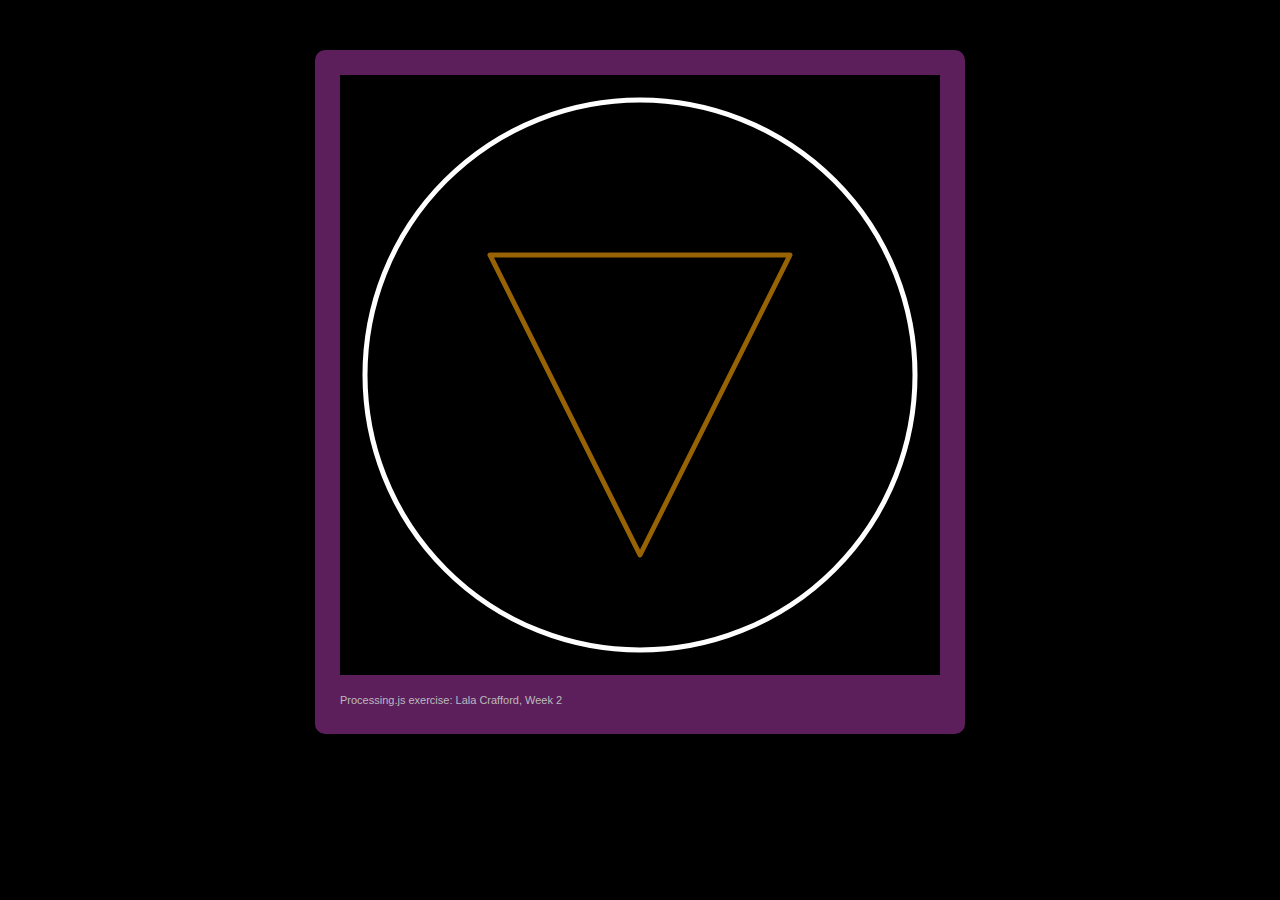
<file: Lala_pde_js_click/web-export/index.html>
<!DOCTYPE html>
	<head>
		<meta http-equiv="content-type" content="text/html; charset=utf-8" />
		<title>Processing.js Exercise: Lala Crafford, Week 2</title>
		<link rel="icon"  type="image/x-icon" href="[data-uri]" />
		<link rel="stylesheet" type="text/css" href="CSS-1.css">
		<script src="./jquery/jquery-1.11.1.js"></script>
		<meta name="Generator" content="Processing" />
		<!-- - - - - - - - - - - - - - - - - - - - - 
		+
		+    Wondering how this works? 
		+
		+    Go to: http://processing.org/
		+    and: http://processingjs.org/
		+
		+ - - - - - - - - - - - - - - - - - - - - -->
		<style type="text/css">
	body {
	  background-color: black; color: #bbb; line-height: normal;
	  font-family: Lucida Grande, Lucida Sans, Arial, Helvetica Neue, Verdana, Geneva, sans-serif;
	  font-size: 11px; font-weight: normal; text-decoration: none;
		  line-height: 1.5em;
	}
	a img { 
		border: 0px solid transparent;
	}
	a, a:link, a:visited, a:active, a:hover { 
		color: #white; text-decoration: underline;
	}
	h1 {
	    font-family: Arial, Helvetica Neue, Verdana, Geneva, sans-serif;
		width: 100%; letter-spacing: 0.1em;
		margin-bottom: 1em; font-size: 1.65em;
	}
	canvas { 
		display: block; 
		outline: 0px; 
		margin-bottom: 1.5em;
	}
	#content { 
		margin: 50px auto 0px auto; padding: 25px 25px 15px 25px;
		width: 600px; min-width: 300px; overflow: auto;
		border-radius: 10px;
		background-color:	#5C1F5C;
	}
		</style>
		<!--[if lt IE 9]>
			<script type="text/javascript">alert("Your browser does not support the canvas tag.");</script>
		<![endif]-->
		<script src="processing.js" type="text/javascript"></script>
		<script type="text/javascript">
// convenience function to get the id attribute of generated sketch html element
   var bound = false;
	     
	      function bindJavaScript(){
		     var mySketch = Processing.getInstanceById('sketchID');
		     if (mySketch != null) { 
			    mySketch.bindJavaScript(this);
			    bound = true;    
		     }
		     if (!bound) {
			    setTimeout(bindJavaScript, 250);
		     }
	      }
	      // run the function
	      bindJavaScript();
   
     function getClicked(amClicked){
		alert("amClicked");
	      /*if (amClicked) {
		     $( document ).ready(function(){
	      if ($('body').hasClass('bg1')) {
		     $('body').removeClass('bg1').addClass('bg2');
	       } else {
		     $('body').removeClass('bg2').addClass('bg1');
	       }       
	     
		      });
	      }*/
	      }
	      
</script>

	</head>
	<body>
		<div id="content">
			<div>
				<canvas id="PjsExercise" data-processing-sources="4Julexercise.pde" 
						width="600" height="600">
					<p>Your browser does not support the canvas tag.</p>
					<!-- Note: you can put any alternative content here. -->
				</canvas>
				<noscript>
					<p>JavaScript is required to view the contents of this page.</p>
				</noscript>
	    	</div>
    		<p id="description"></p>
			<p>Processing.js exercise: Lala Crafford, Week 2 </p>
		
		</div>
		
		
		
     </body>
	
	</body>
	
</html>
</file>
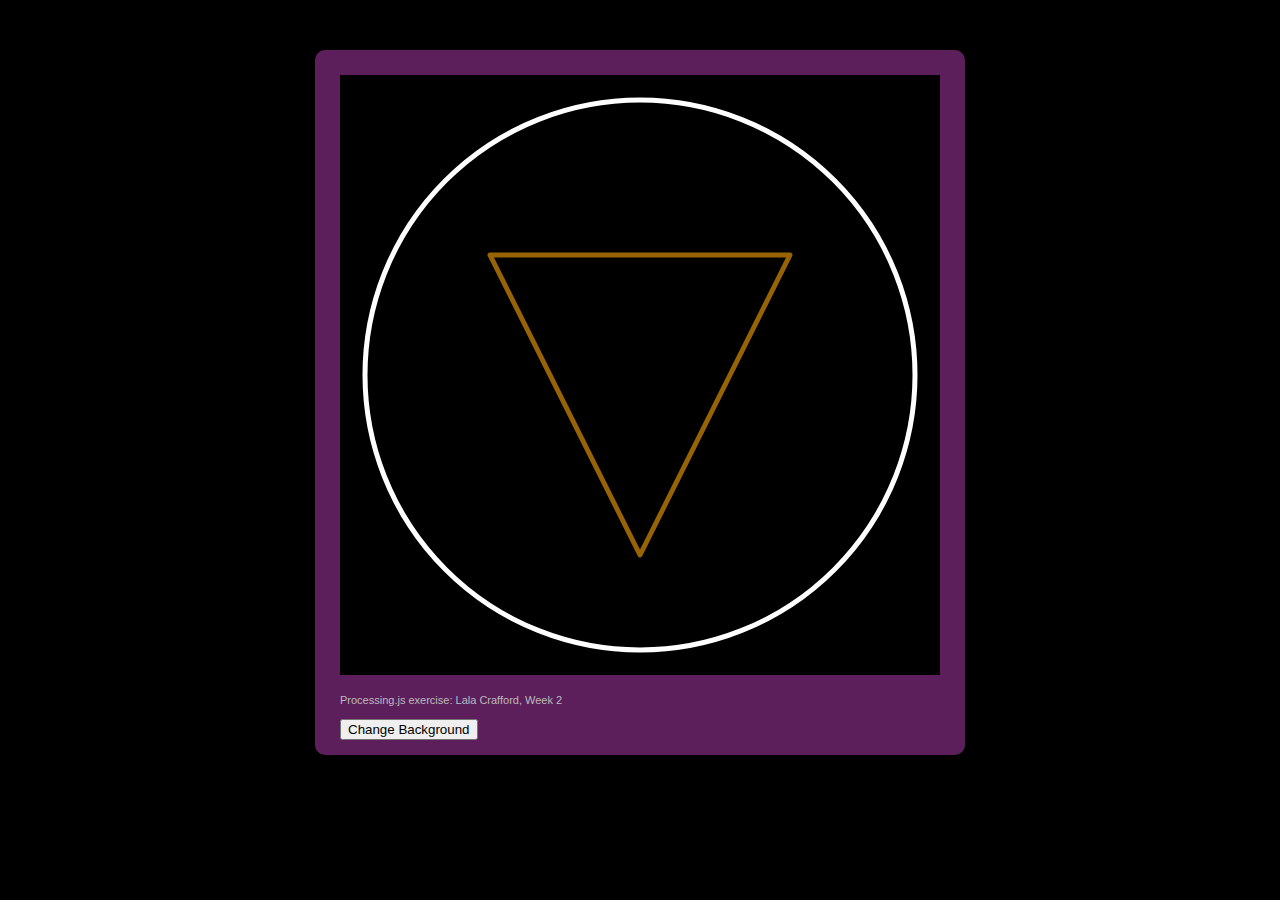
<file: P_js_Exercise/web-export/index.html>
<!DOCTYPE html>
	<head>
		<meta http-equiv="content-type" content="text/html; charset=utf-8" />
		<title>Processing.js Exercise: Lala Crafford, Week 2</title>
		<link rel="icon"  type="image/x-icon" href="[data-uri]" />
		<link rel="stylesheet" type="text/css" href="CSS-1.css">
		<script src="./jquery/jquery-1.11.1.js"></script>
		<meta name="Generator" content="Processing" />
		<!-- - - - - - - - - - - - - - - - - - - - - 
		+
		+    Wondering how this works? 
		+
		+    Go to: http://processing.org/
		+    and: http://processingjs.org/
		+
		+ - - - - - - - - - - - - - - - - - - - - -->
		<style type="text/css">
	body {
	  background-color: black; color: #bbb; line-height: normal;
	  font-family: Lucida Grande, Lucida Sans, Arial, Helvetica Neue, Verdana, Geneva, sans-serif;
	  font-size: 11px; font-weight: normal; text-decoration: none;
		  line-height: 1.5em;
	}
	a img { 
		border: 0px solid transparent;
	}
	a, a:link, a:visited, a:active, a:hover { 
		color: #white; text-decoration: underline;
	}
	h1 {
	    font-family: Arial, Helvetica Neue, Verdana, Geneva, sans-serif;
		width: 100%; letter-spacing: 0.1em;
		margin-bottom: 1em; font-size: 1.65em;
	}
	canvas { 
		display: block; 
		outline: 0px; 
		margin-bottom: 1.5em;
	}
	#content { 
		margin: 50px auto 0px auto; padding: 25px 25px 15px 25px;
		width: 600px; min-width: 300px; overflow: auto;
		border-radius: 10px;
		background-color:	#5C1F5C;
	}
		</style>
		<!--[if lt IE 9]>
			<script type="text/javascript">alert("Your browser does not support the canvas tag.");</script>
		<![endif]-->
		<script src="processing.js" type="text/javascript"></script>
		<script type="text/javascript">
// convenience function to get the id attribute of generated sketch html element
function getProcessingSketchId () { return 'PjsExercise'; }


   $( document ).ready(function(){
	      $('button').click(function(){
	      if ($('body').hasClass('bg1')) {
		     $('body').removeClass('bg1').addClass('bg2');
	       } else {
		     $('body').removeClass('bg2').addClass('bg1');
	       }       
		
	      });
	      
	      });
	      
</script>

	</head>
	<body>
		<div id="content">
			<div>
				<canvas id="PjsExercise" data-processing-sources="4Julexercise.pde" 
						width="600" height="600">
					<p>Your browser does not support the canvas tag.</p>
					<!-- Note: you can put any alternative content here. -->
				</canvas>
				<noscript>
					<p>JavaScript is required to view the contents of this page.</p>
				</noscript>
	    	</div>
    		<p id="description"></p>
			<p>Processing.js exercise: Lala Crafford, Week 2 </p>
			<div><button>Change Background</button></div>
		
		</div>
		
		
		
     </body>
	
	</body>
	
</html>
</file>
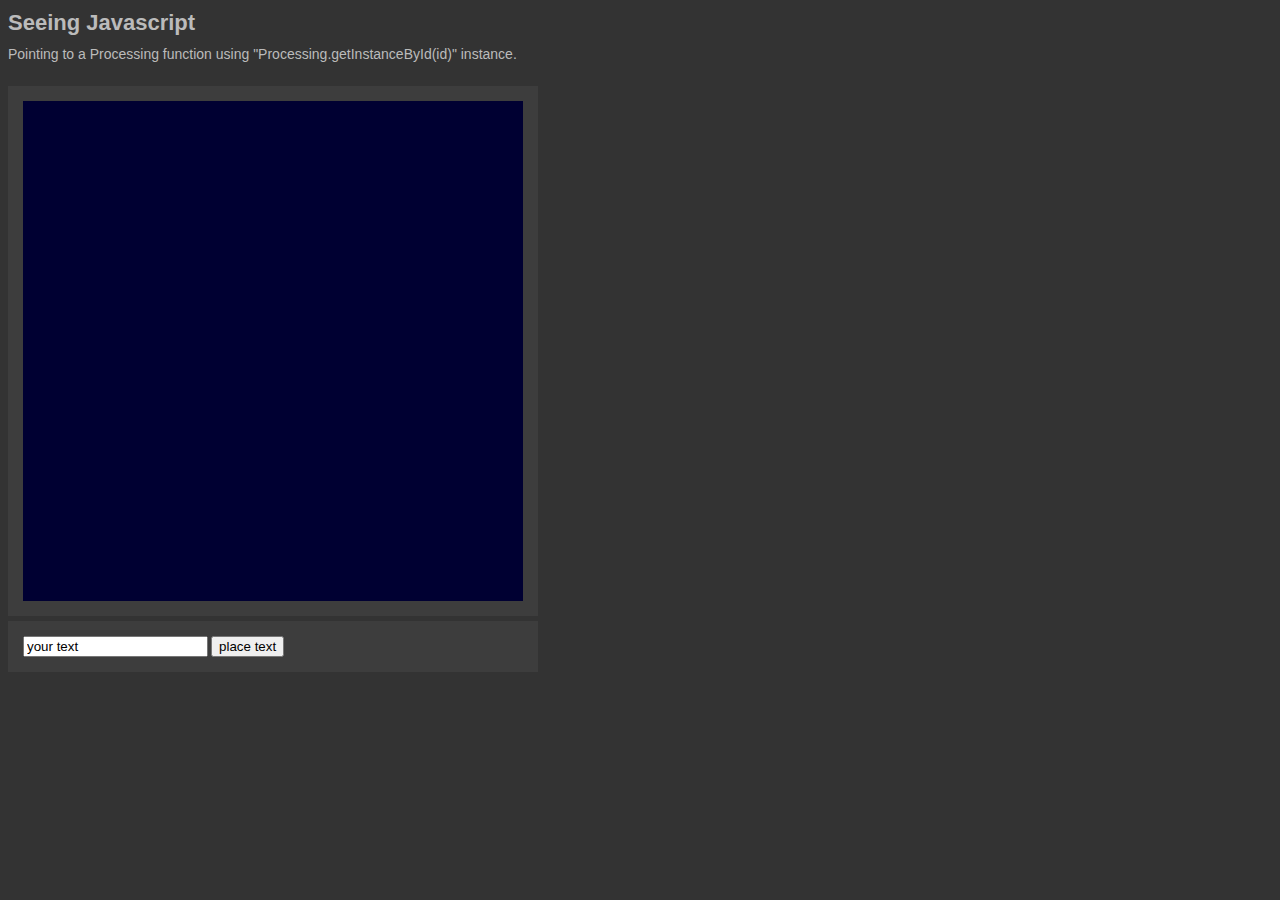
<file: ProcessingJS_part2/1_Processing_sees_JS/seperate_web-export/index.html>
<!DOCTYPE html>
 <html>
	<head>
	<meta charset="utf-8">
       <title>Processing Seeing Javascript</title>
       <link rel="stylesheet" type="text/css" href="Seeing_JS.css">
       <script type="text/javascript" src="processing.js"></script>
	
	<script>
		function drawSomeText(id) {
			//name and identify a Processing JS Instance 
			var mySketch = Processing.getInstanceById(id);
			//name the "text" in the input field by the id name
			var text = document.getElementById('inputtext').value;
			// point the text to the processing JS function "draw text"
			mySketch.drawText(text);
		}
	</script>
	
	</head>
	
     <body>
	<h1>Seeing Javascript</h1>
	<p>Pointing to a Processing function using "Processing.getInstanceById(id)" instance.</p>
	<canvas id="sketchID" data-processing-sources="Seeing_JavaScript.pde"></canvas>
	
	<div id="inputArea">
	<input type="textField" value="your text" id="inputtext">
	<button type="button" onclick="drawSomeText('sketchID')">place text</button>
	</div>
     </body>
</html>
</file>
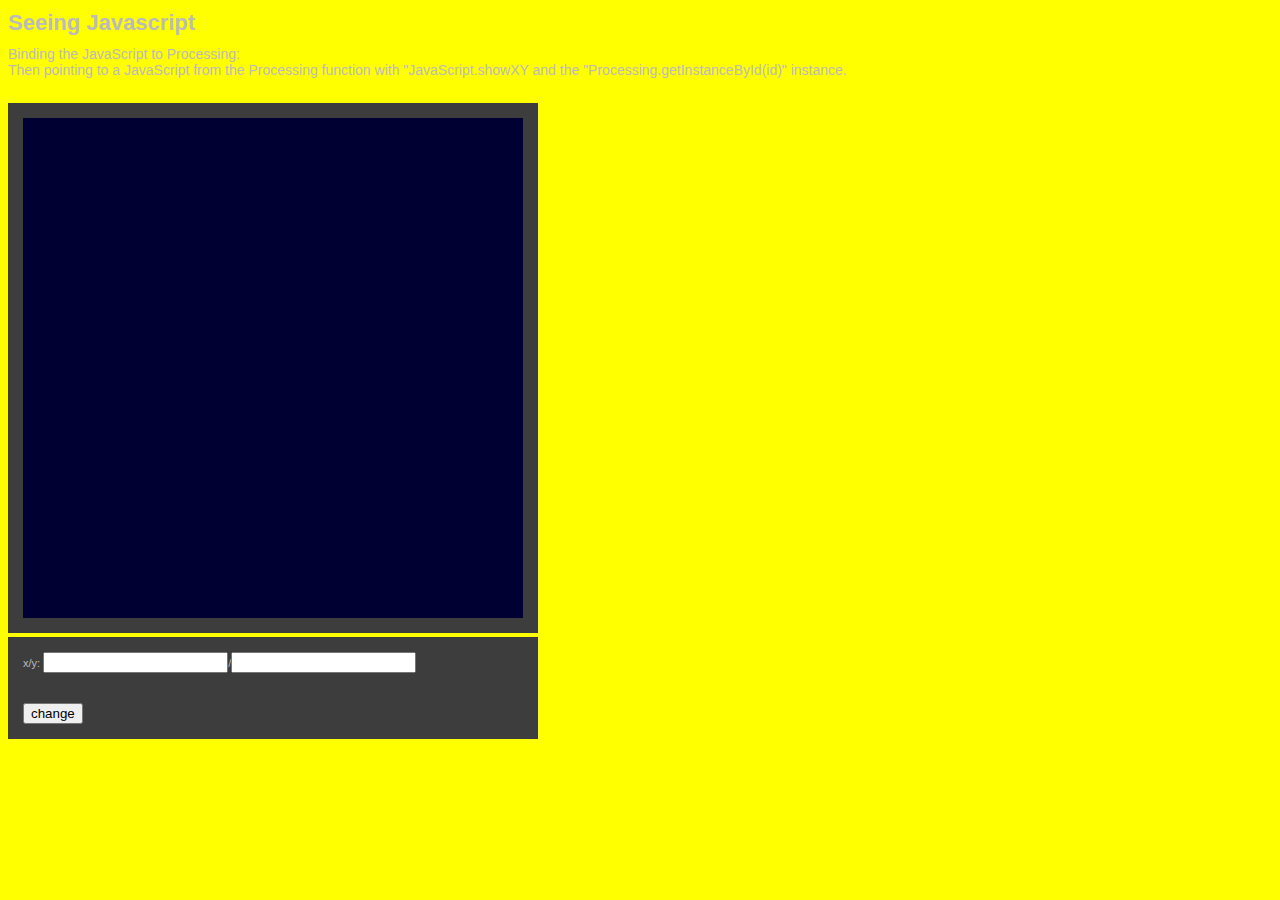
<file: ProcessingJS_part2/2_JS_sees_Processing/Lala triangle click/index.html>
<!DOCTYPE html>
 <html>
	<head>
	<meta charset="utf-8">
       <title>Processing Seeing Javascript</title>
       <link rel="stylesheet" type="text/css" href="Seeing_JS.css">
       <script src="./jquery/jquery-1.11.1.js"></script>
       <script type="text/javascript" src="processing.js"></script>
	<script>
	      var bound = false;
	     
	      function bindJavaScript(){
		     var mySketch = Processing.getInstanceById('sketchID');
		     if (mySketch != null) { 
			    mySketch.bindJavaScript(this);
			    bound = true;    
		     }
		     if (!bound) {
			    setTimeout(bindJavaScript, 250);
		     }
	      }
	      // run the function
	      bindJavaScript();
	      
	      //function that gets the x and y coordinates
		function showXY(x,y) {
			document.getElementById('xcoord').value = x;
			document.getElementById('ycoord').value = y;
		}
		
	      function getClicked(amClicked){
		     //alert("button");
	      if (amClicked) {
		     $( document ).ready(function(){
	      if ($('body').hasClass('bg1')) {
		     $('body').removeClass('bg1').addClass('bg2');
	       } else {
		     $('body').removeClass('bg2').addClass('bg1');
	       }       
	     
		      });
	      }
	      }
	      
	</script>
	</head>
	
     <body class="bg1">
	<h1>Seeing Javascript</h1>
	<p>Binding the JavaScript to Processing: <br/>Then pointing to a JavaScript from the Processing function with "JavaScript.showXY and the "Processing.getInstanceById(id)" instance.</p>
	<canvas id="sketchID" data-processing-sources="Seeing_Processing.pde"></canvas>
	<div id="inputArea">
	 x/y: <input type="textfield" id="xcoord">/<input type="textfield" id="ycoord">
	</div>
	<div id="inputArea">
	      <button>change</button>
	</div>
     </body>
</html>
</file>
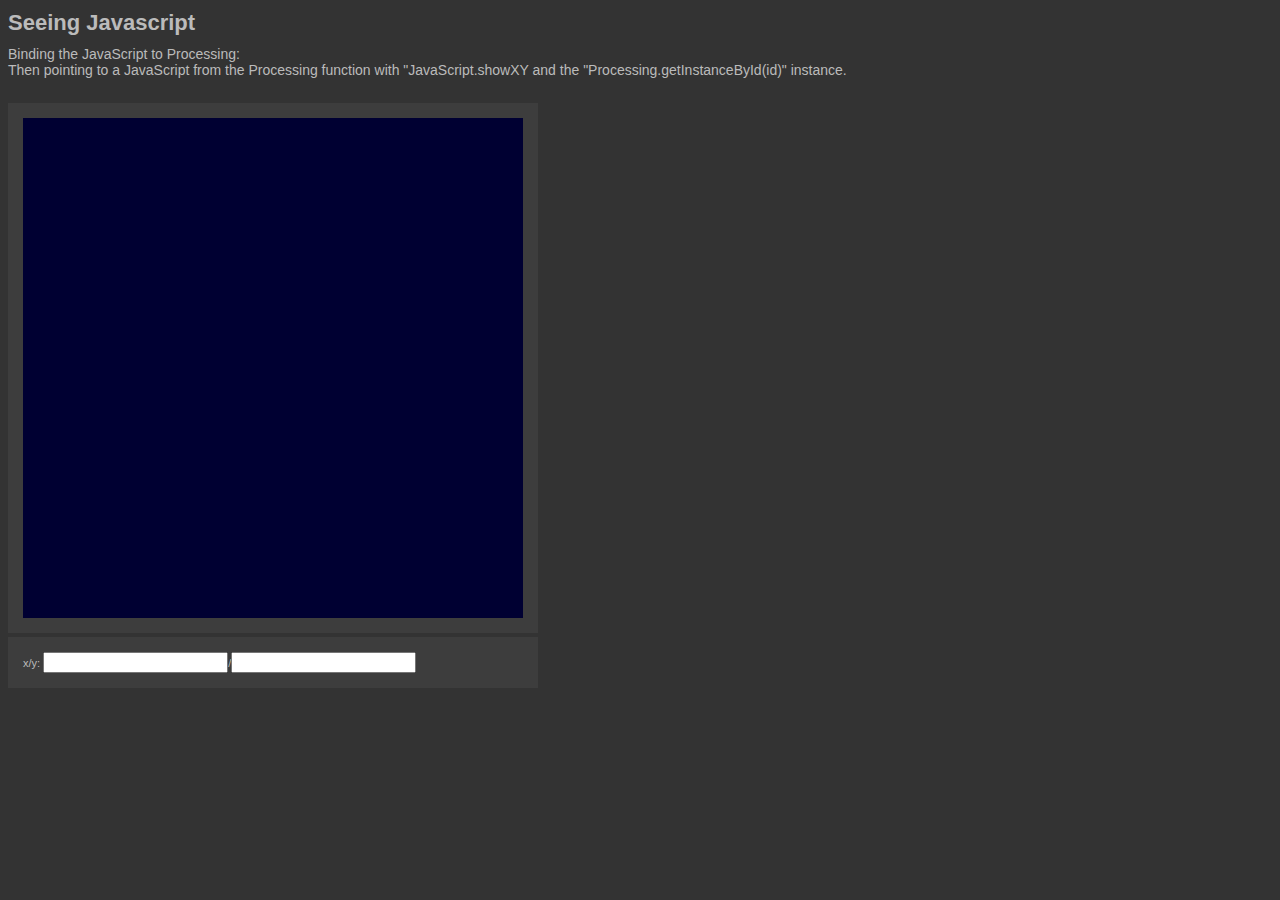
<file: ProcessingJS_part2/2_JS_sees_Processing/seperate_web-export/index.html>
<!DOCTYPE html>
 <html>
	<head>
	<meta charset="utf-8">
       <title>Processing Seeing Javascript</title>
       <link rel="stylesheet" type="text/css" href="Seeing_JS.css">
       <script type="text/javascript" src="processing.js"></script>
	<script>
	      var bound = false;
	     
	      function bindJavaScript(){
		     var mySketch = Processing.getInstanceById('sketchID');
		     if (mySketch != null) { 
			    mySketch.bindJavaScript(this);
			    bound = true;    
		     }
		     if (!bound) {
			    setTimeout(bindJavaScript, 250);
		     }
	      }
	      // run the function
	      bindJavaScript();
	      
	      //function that gets the x and y coordinates
		function showXY(x,y) {
			document.getElementById('xcoord').value = x;
			document.getElementById('ycoord').value = y;
		}
		
	</script>
	</head>
	
     <body>
	<h1>Seeing Javascript</h1>
	<p>Binding the JavaScript to Processing: <br/>Then pointing to a JavaScript from the Processing function with "JavaScript.showXY and the "Processing.getInstanceById(id)" instance.</p>
	<canvas id="sketchID" data-processing-sources="Seeing_Processing.pde"></canvas>
	<div id="inputArea">
	 x/y: <input type="textfield" id="xcoord">/<input type="textfield" id="ycoord">
	</div>
     </body>
</html>
</file>
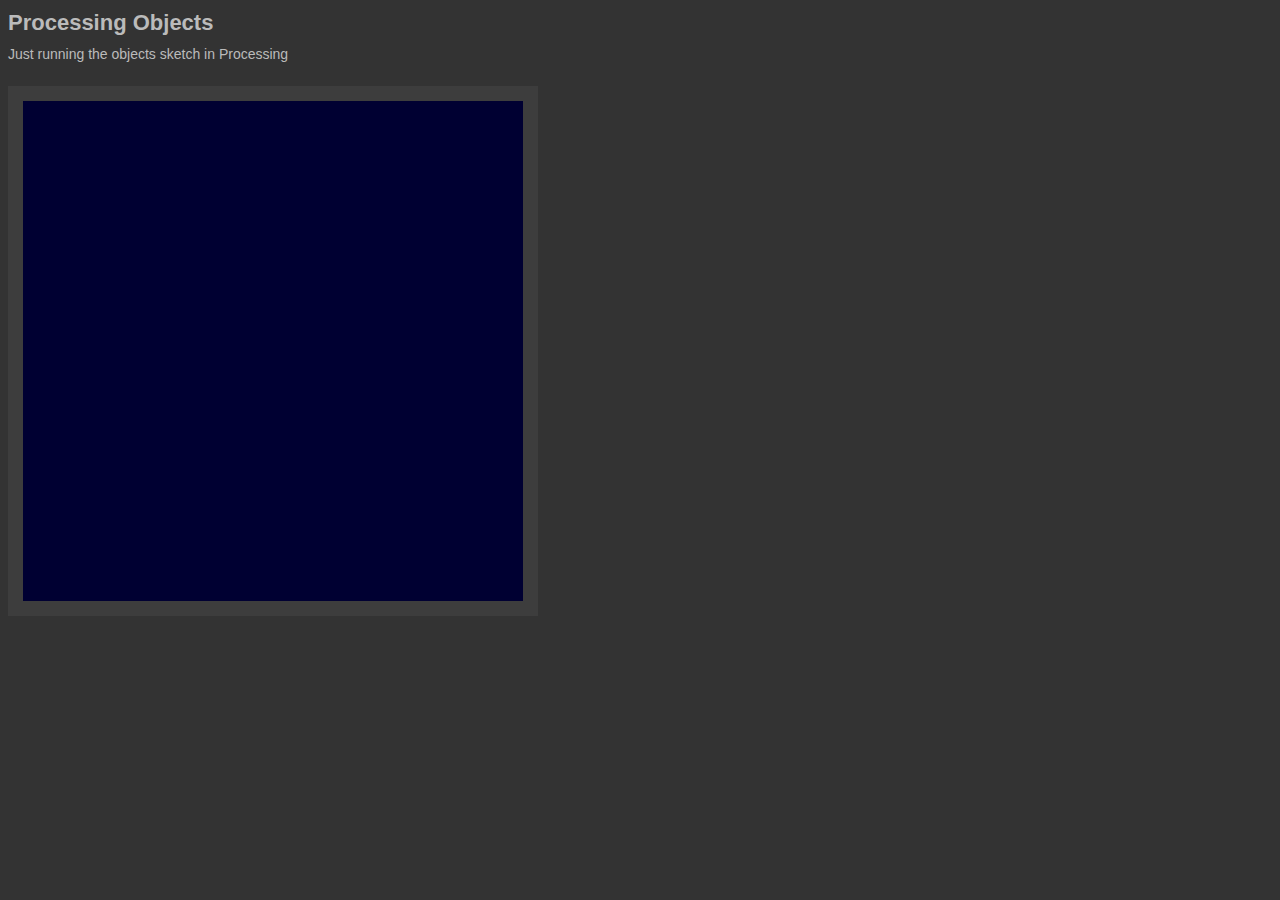
<file: ProcessingJS_part2/3_JS_Processing_objects/seperate_web-export/index.html>
<!DOCTYPE html>
 <html>
	<head>
	<meta charset="utf-8">
       <title>Processing Seeing Javascript</title>
       <link rel="stylesheet" type="text/css" href="Seeing_JS.css">
       <script type="text/javascript" src="processing.js"></script>
	<script>
	      
		
	</script>
	</head>
	
     <body>
	<h1>Processing Objects</h1>
	<p>Just running the objects sketch in Processing</p>
	<canvas id="sketchID" data-processing-sources="Processing_JS_objects.pde"></canvas>
     </body>
</html>
</file>
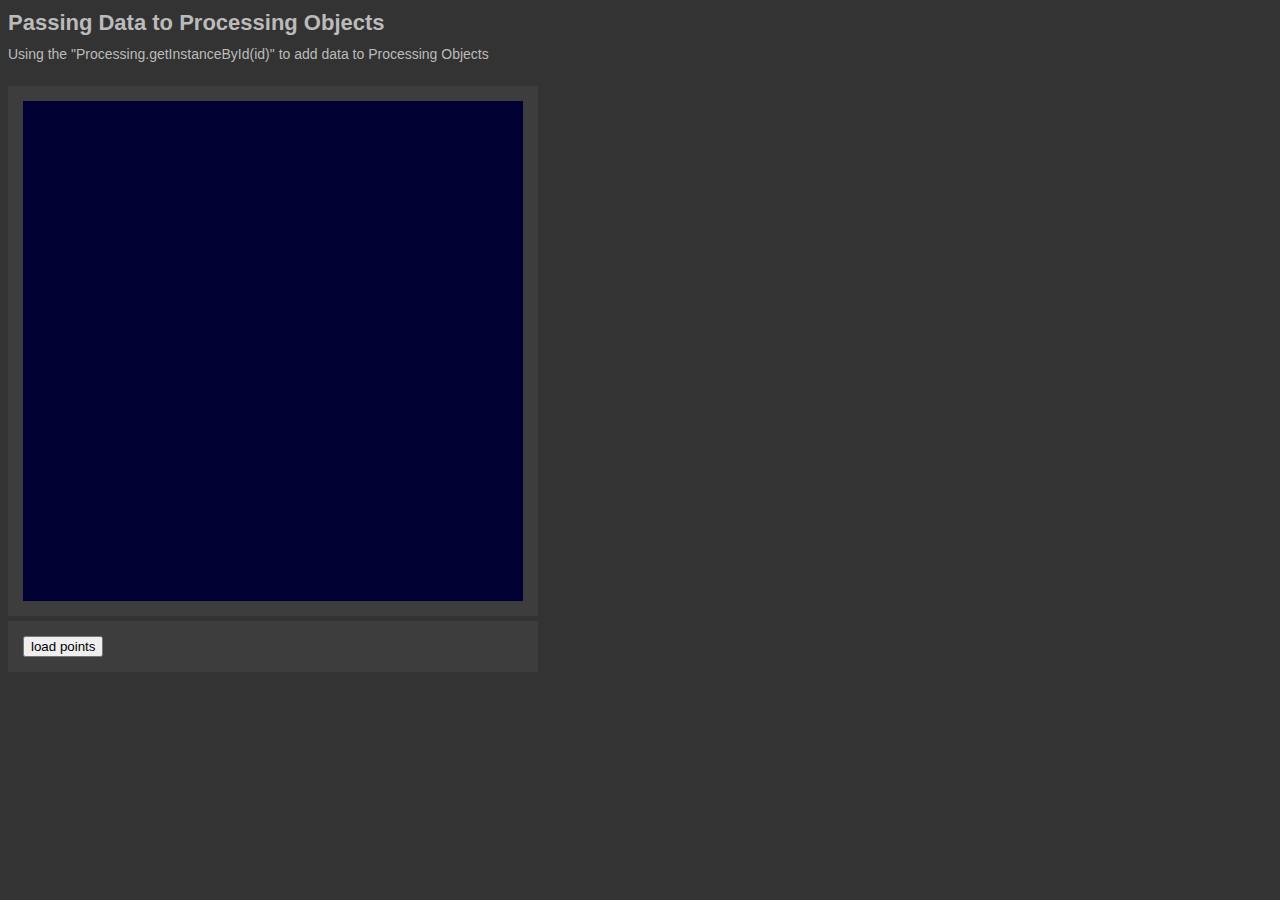
<file: ProcessingJS_part2/4_JS_Processing_objects_data/seperate_web-export/index.html>
<!DOCTYPE html>
 <html>
	<head>
	<meta charset="utf-8">
       <title>Processing Seeing Javascript</title>
       <link rel="stylesheet" type="text/css" href="Seeing_JS.css">
       <script type="text/javascript" src="processing.js"></script>
	<script>
	      function loadPoints(id, button) {
		     var mySketch = Processing.getInstanceById(id);
		     var points = mySketch.getPoints();
		     
		     points.add(new mySketch.Point(10,10));
		     points.add(new mySketch.Point(10,490));
		     points.add(new mySketch.Point(490,490));
		     points.add(new mySketch.Point(490,10));
		     
		     mySketch.draw();
	      }
		
	</script>
	</head>
	
     <body>
	<h1>Passing Data to Processing Objects</h1>
	<p>Using the "Processing.getInstanceById(id)" to add data to Processing Objects</p>
	<canvas id="sketchID" data-processing-sources="Processing_JS_objects.pde"></canvas>
	<div id="inputArea">
	<button type="button" onclick="loadPoints('sketchID')">load points</button>
	</div>
     </body>
</html>
</file>
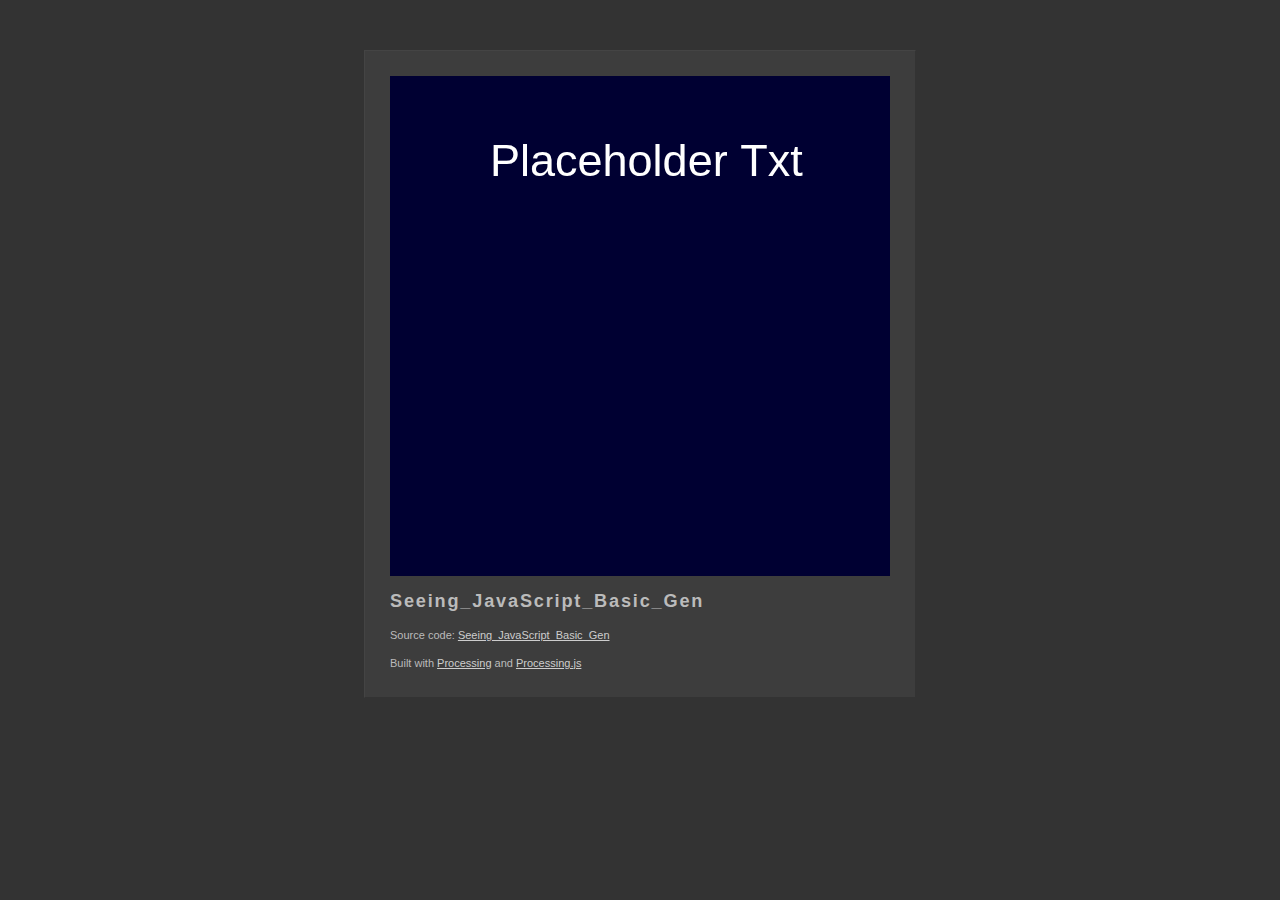
<file: ProcessingJS_part2/1_Processing_sees_JS/Seeing_JavaScript_Basic_Gen/web-export/index.html>
<!DOCTYPE html>
	<head>
		<meta http-equiv="content-type" content="text/html; charset=utf-8" />
		<title>Seeing_JavaScript_Basic_Gen : Built with Processing and Processing.js</title>
		<link rel="icon"  type="image/x-icon" href="[data-uri]" />
		<meta name="Generator" content="Processing" />
		<!-- - - - - - - - - - - - - - - - - - - - - 
		+
		+    Wondering how this works? 
		+
		+    Go to: http://processing.org/
		+    and: http://processingjs.org/
		+
		+ - - - - - - - - - - - - - - - - - - - - -->
		<style type="text/css">
	body {
	  background-color: #333; color: #bbb; line-height: normal;
	  font-family: Lucida Grande, Lucida Sans, Arial, Helvetica Neue, Verdana, Geneva, sans-serif;
	  font-size: 11px; font-weight: normal; text-decoration: none;
		  line-height: 1.5em;
	}
	a img { 
		border: 0px solid transparent;
	}
	a, a:link, a:visited, a:active, a:hover { 
		color: #cdcdcd; text-decoration: underline;
	}
	h1 {
	    font-family: Arial, Helvetica Neue, Verdana, Geneva, sans-serif;
		width: 100%; letter-spacing: 0.1em;
		margin-bottom: 1em; font-size: 1.65em;
	}
	canvas { 
		display: block; 
		outline: 0px; 
		margin-bottom: 1.5em; 
	}
	#content { 
		margin: 50px auto 0px auto; padding: 25px 25px 15px 25px;
		width: 500px; min-width: 300px; overflow: auto;
		border-left: 1px solid #444; border-top: 1px solid #444; 
		border-right: 1px solid #333; border-bottom: 1px solid #333;
		background-color: #3d3d3d;
	}
		</style>
		<!--[if lt IE 9]>
			<script type="text/javascript">alert("Your browser does not support the canvas tag.");</script>
		<![endif]-->
		<script src="processing.js" type="text/javascript"></script>
		<script type="text/javascript">
// convenience function to get the id attribute of generated sketch html element
function getProcessingSketchId () { return 'SeeingJavaScriptBasicGen'; }
</script>

	</head>
	<body>
		<div id="content">
			<div>
				<canvas id="SeeingJavaScriptBasicGen" data-processing-sources="Seeing_JavaScript_Basic_Gen.pde" 
						width="500" height="500">
					<p>Your browser does not support the canvas tag.</p>
					<!-- Note: you can put any alternative content here. -->
				</canvas>
				<noscript>
					<p>JavaScript is required to view the contents of this page.</p>
				</noscript>
	    	</div>
			<h1>Seeing_JavaScript_Basic_Gen</h1>
    		<p id="description"></p>
			<p id="sources">Source code: <a href="Seeing_JavaScript_Basic_Gen.pde">Seeing_JavaScript_Basic_Gen</a> </p>
			<p>
			Built with <a href="http://processing.org" title="Processing">Processing</a>
			and <a href="http://processingjs.org" title="Processing.js">Processing.js</a>
			</p>
		</div>
	</body>
</html>
</file>
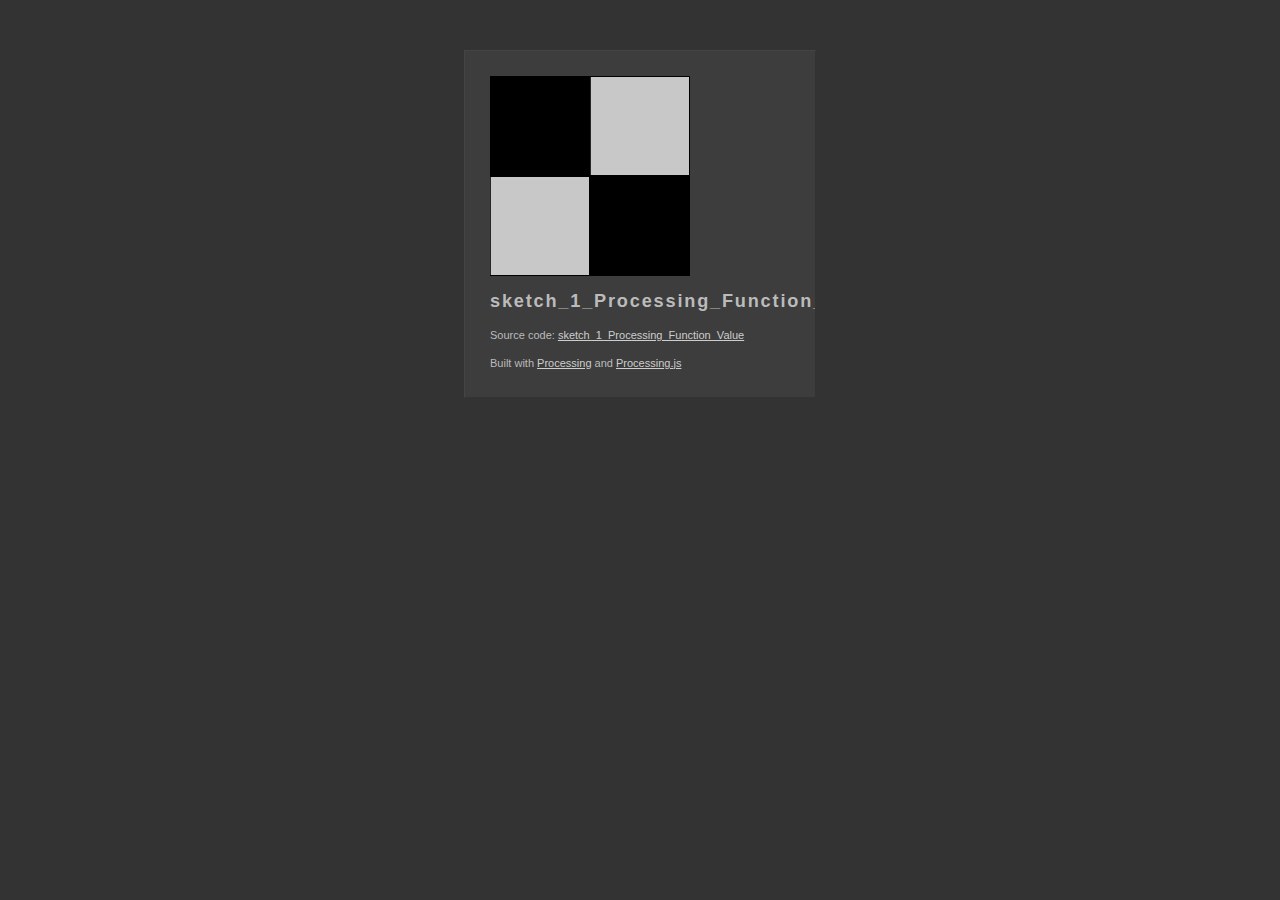
<file: ProcessingJS_part2/2_JS_sees_Processing/sketch_1_Processing_Function_Value/web-export/index.html>
<!DOCTYPE html>
	<head>
		<meta http-equiv="content-type" content="text/html; charset=utf-8" />
		<title>sketch_1_Processing_Function_Value : Built with Processing and Processing.js</title>
		<link rel="icon"  type="image/x-icon" href="[data-uri]" />
		<meta name="Generator" content="Processing" />
		<!-- - - - - - - - - - - - - - - - - - - - - 
		+
		+    Wondering how this works? 
		+
		+    Go to: http://processing.org/
		+    and: http://processingjs.org/
		+
		+ - - - - - - - - - - - - - - - - - - - - -->
		<style type="text/css">
	body {
	  background-color: #333; color: #bbb; line-height: normal;
	  font-family: Lucida Grande, Lucida Sans, Arial, Helvetica Neue, Verdana, Geneva, sans-serif;
	  font-size: 11px; font-weight: normal; text-decoration: none;
		  line-height: 1.5em;
	}
	a img { 
		border: 0px solid transparent;
	}
	a, a:link, a:visited, a:active, a:hover { 
		color: #cdcdcd; text-decoration: underline;
	}
	h1 {
	    font-family: Arial, Helvetica Neue, Verdana, Geneva, sans-serif;
		width: 100%; letter-spacing: 0.1em;
		margin-bottom: 1em; font-size: 1.65em;
	}
	canvas { 
		display: block; 
		outline: 0px; 
		margin-bottom: 1.5em; 
	}
	#content { 
		margin: 50px auto 0px auto; padding: 25px 25px 15px 25px;
		width: 200px; min-width: 300px; overflow: auto;
		border-left: 1px solid #444; border-top: 1px solid #444; 
		border-right: 1px solid #333; border-bottom: 1px solid #333;
		background-color: #3d3d3d;
	}
		</style>
		<!--[if lt IE 9]>
			<script type="text/javascript">alert("Your browser does not support the canvas tag.");</script>
		<![endif]-->
		<script src="processing.js" type="text/javascript"></script>
		<script type="text/javascript">
// convenience function to get the id attribute of generated sketch html element
function getProcessingSketchId () { return 'sketch1ProcessingFunctionValue'; }
</script>

	</head>
	<body>
		<div id="content">
			<div>
				<canvas id="sketch1ProcessingFunctionValue" data-processing-sources="sketch_1_Processing_Function_Value.pde" 
						width="200" height="200">
					<p>Your browser does not support the canvas tag.</p>
					<!-- Note: you can put any alternative content here. -->
				</canvas>
				<noscript>
					<p>JavaScript is required to view the contents of this page.</p>
				</noscript>
	    	</div>
			<h1>sketch_1_Processing_Function_Value</h1>
    		<p id="description"></p>
			<p id="sources">Source code: <a href="sketch_1_Processing_Function_Value.pde">sketch_1_Processing_Function_Value</a> </p>
			<p>
			Built with <a href="http://processing.org" title="Processing">Processing</a>
			and <a href="http://processingjs.org" title="Processing.js">Processing.js</a>
			</p>
		</div>
	</body>
</html>
</file>
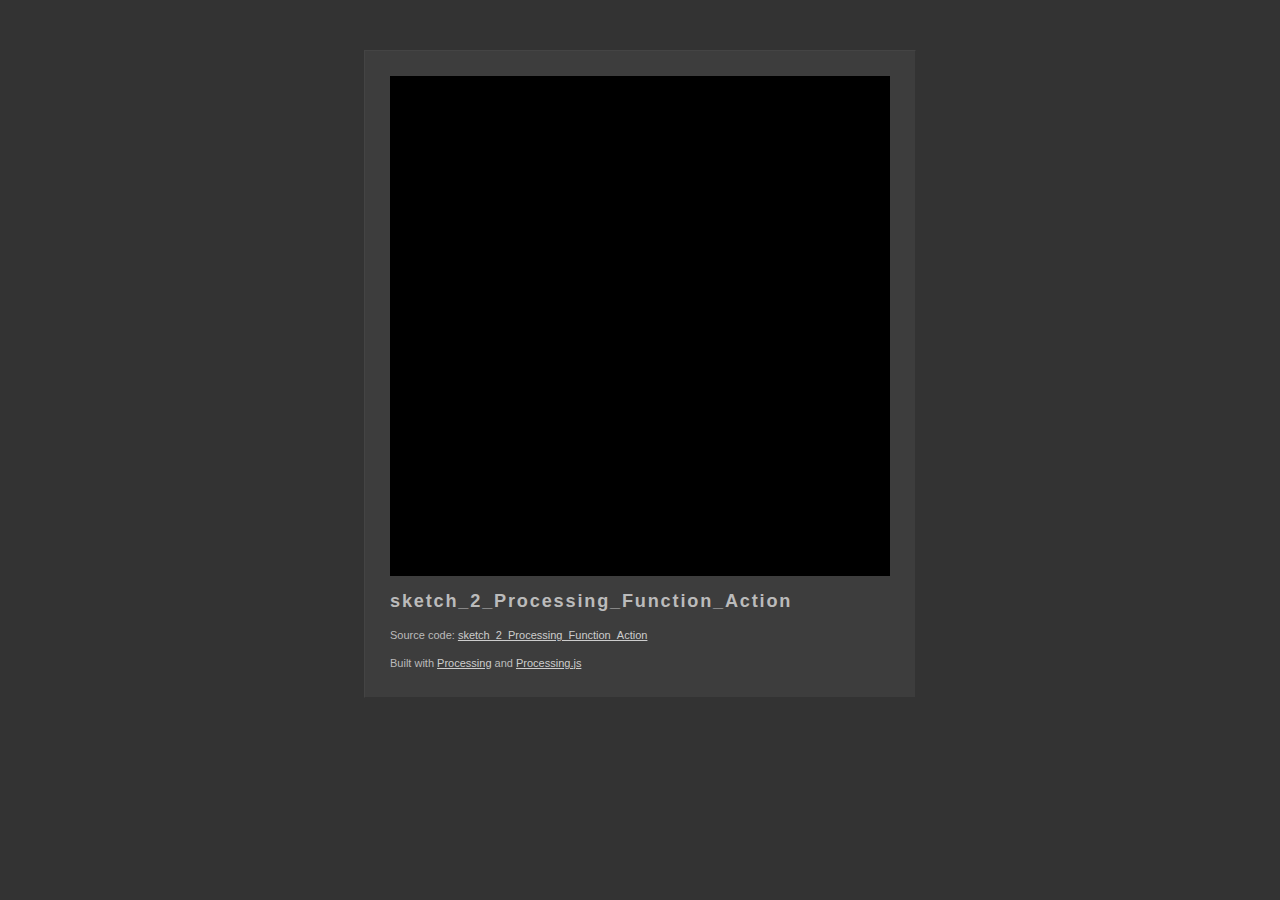
<file: ProcessingJS_part2/2_JS_sees_Processing/sketch_2_Processing_Function_Action/web-export/index.html>
<!DOCTYPE html>
	<head>
		<meta http-equiv="content-type" content="text/html; charset=utf-8" />
		<title>sketch_2_Processing_Function_Action : Built with Processing and Processing.js</title>
		<link rel="icon"  type="image/x-icon" href="[data-uri]" />
		<meta name="Generator" content="Processing" />
		<!-- - - - - - - - - - - - - - - - - - - - - 
		+
		+    Wondering how this works? 
		+
		+    Go to: http://processing.org/
		+    and: http://processingjs.org/
		+
		+ - - - - - - - - - - - - - - - - - - - - -->
		<style type="text/css">
	body {
	  background-color: #333; color: #bbb; line-height: normal;
	  font-family: Lucida Grande, Lucida Sans, Arial, Helvetica Neue, Verdana, Geneva, sans-serif;
	  font-size: 11px; font-weight: normal; text-decoration: none;
		  line-height: 1.5em;
	}
	a img { 
		border: 0px solid transparent;
	}
	a, a:link, a:visited, a:active, a:hover { 
		color: #cdcdcd; text-decoration: underline;
	}
	h1 {
	    font-family: Arial, Helvetica Neue, Verdana, Geneva, sans-serif;
		width: 100%; letter-spacing: 0.1em;
		margin-bottom: 1em; font-size: 1.65em;
	}
	canvas { 
		display: block; 
		outline: 0px; 
		margin-bottom: 1.5em; 
	}
	#content { 
		margin: 50px auto 0px auto; padding: 25px 25px 15px 25px;
		width: 500px; min-width: 300px; overflow: auto;
		border-left: 1px solid #444; border-top: 1px solid #444; 
		border-right: 1px solid #333; border-bottom: 1px solid #333;
		background-color: #3d3d3d;
	}
		</style>
		<!--[if lt IE 9]>
			<script type="text/javascript">alert("Your browser does not support the canvas tag.");</script>
		<![endif]-->
		<script src="processing.js" type="text/javascript"></script>
		<script type="text/javascript">
// convenience function to get the id attribute of generated sketch html element
function getProcessingSketchId () { return 'sketch2ProcessingFunctionAction'; }
</script>

	</head>
	<body>
		<div id="content">
			<div>
				<canvas id="sketch2ProcessingFunctionAction" data-processing-sources="sketch_2_Processing_Function_Action.pde" 
						width="500" height="500">
					<p>Your browser does not support the canvas tag.</p>
					<!-- Note: you can put any alternative content here. -->
				</canvas>
				<noscript>
					<p>JavaScript is required to view the contents of this page.</p>
				</noscript>
	    	</div>
			<h1>sketch_2_Processing_Function_Action</h1>
    		<p id="description"></p>
			<p id="sources">Source code: <a href="sketch_2_Processing_Function_Action.pde">sketch_2_Processing_Function_Action</a> </p>
			<p>
			Built with <a href="http://processing.org" title="Processing">Processing</a>
			and <a href="http://processingjs.org" title="Processing.js">Processing.js</a>
			</p>
		</div>
	</body>
</html>
</file>
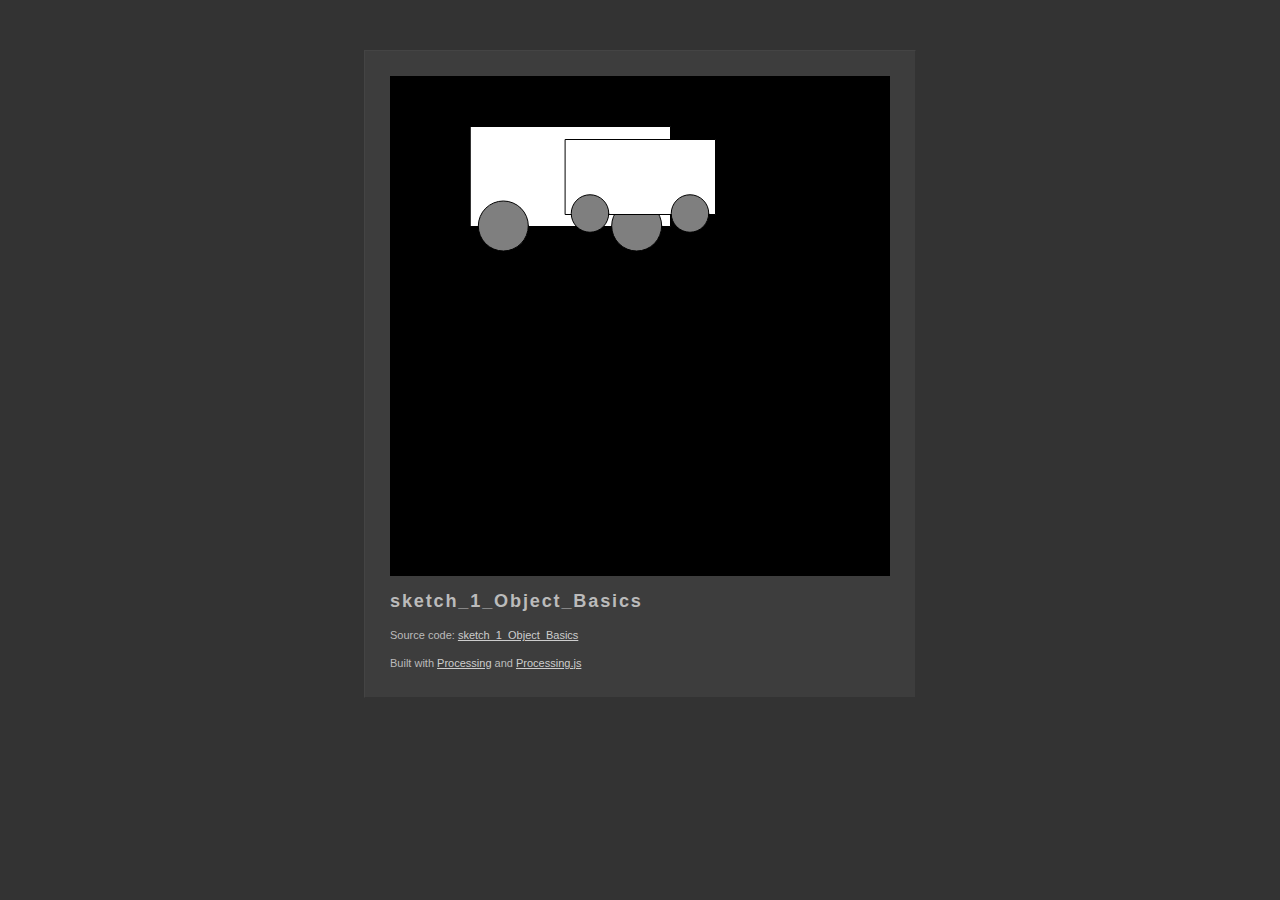
<file: ProcessingJS_part2/3_JS_Processing_objects/sketch_1_Object_Basics/web-export/index.html>
<!DOCTYPE html>
	<head>
		<meta http-equiv="content-type" content="text/html; charset=utf-8" />
		<title>sketch_1_Object_Basics : Built with Processing and Processing.js</title>
		<link rel="icon"  type="image/x-icon" href="[data-uri]" />
		<meta name="Generator" content="Processing" />
		<!-- - - - - - - - - - - - - - - - - - - - - 
		+
		+    Wondering how this works? 
		+
		+    Go to: http://processing.org/
		+    and: http://processingjs.org/
		+
		+ - - - - - - - - - - - - - - - - - - - - -->
		<style type="text/css">
	body {
	  background-color: #333; color: #bbb; line-height: normal;
	  font-family: Lucida Grande, Lucida Sans, Arial, Helvetica Neue, Verdana, Geneva, sans-serif;
	  font-size: 11px; font-weight: normal; text-decoration: none;
		  line-height: 1.5em;
	}
	a img { 
		border: 0px solid transparent;
	}
	a, a:link, a:visited, a:active, a:hover { 
		color: #cdcdcd; text-decoration: underline;
	}
	h1 {
	    font-family: Arial, Helvetica Neue, Verdana, Geneva, sans-serif;
		width: 100%; letter-spacing: 0.1em;
		margin-bottom: 1em; font-size: 1.65em;
	}
	canvas { 
		display: block; 
		outline: 0px; 
		margin-bottom: 1.5em; 
	}
	#content { 
		margin: 50px auto 0px auto; padding: 25px 25px 15px 25px;
		width: 500px; min-width: 300px; overflow: auto;
		border-left: 1px solid #444; border-top: 1px solid #444; 
		border-right: 1px solid #333; border-bottom: 1px solid #333;
		background-color: #3d3d3d;
	}
		</style>
		<!--[if lt IE 9]>
			<script type="text/javascript">alert("Your browser does not support the canvas tag.");</script>
		<![endif]-->
		<script src="processing.js" type="text/javascript"></script>
		<script type="text/javascript">
// convenience function to get the id attribute of generated sketch html element
function getProcessingSketchId () { return 'sketch1ObjectBasics'; }
</script>

	</head>
	<body>
		<div id="content">
			<div>
				<canvas id="sketch1ObjectBasics" data-processing-sources="sketch_1_Object_Basics.pde" 
						width="500" height="500">
					<p>Your browser does not support the canvas tag.</p>
					<!-- Note: you can put any alternative content here. -->
				</canvas>
				<noscript>
					<p>JavaScript is required to view the contents of this page.</p>
				</noscript>
	    	</div>
			<h1>sketch_1_Object_Basics</h1>
    		<p id="description"></p>
			<p id="sources">Source code: <a href="sketch_1_Object_Basics.pde">sketch_1_Object_Basics</a> </p>
			<p>
			Built with <a href="http://processing.org" title="Processing">Processing</a>
			and <a href="http://processingjs.org" title="Processing.js">Processing.js</a>
			</p>
		</div>
	</body>
</html>
</file>
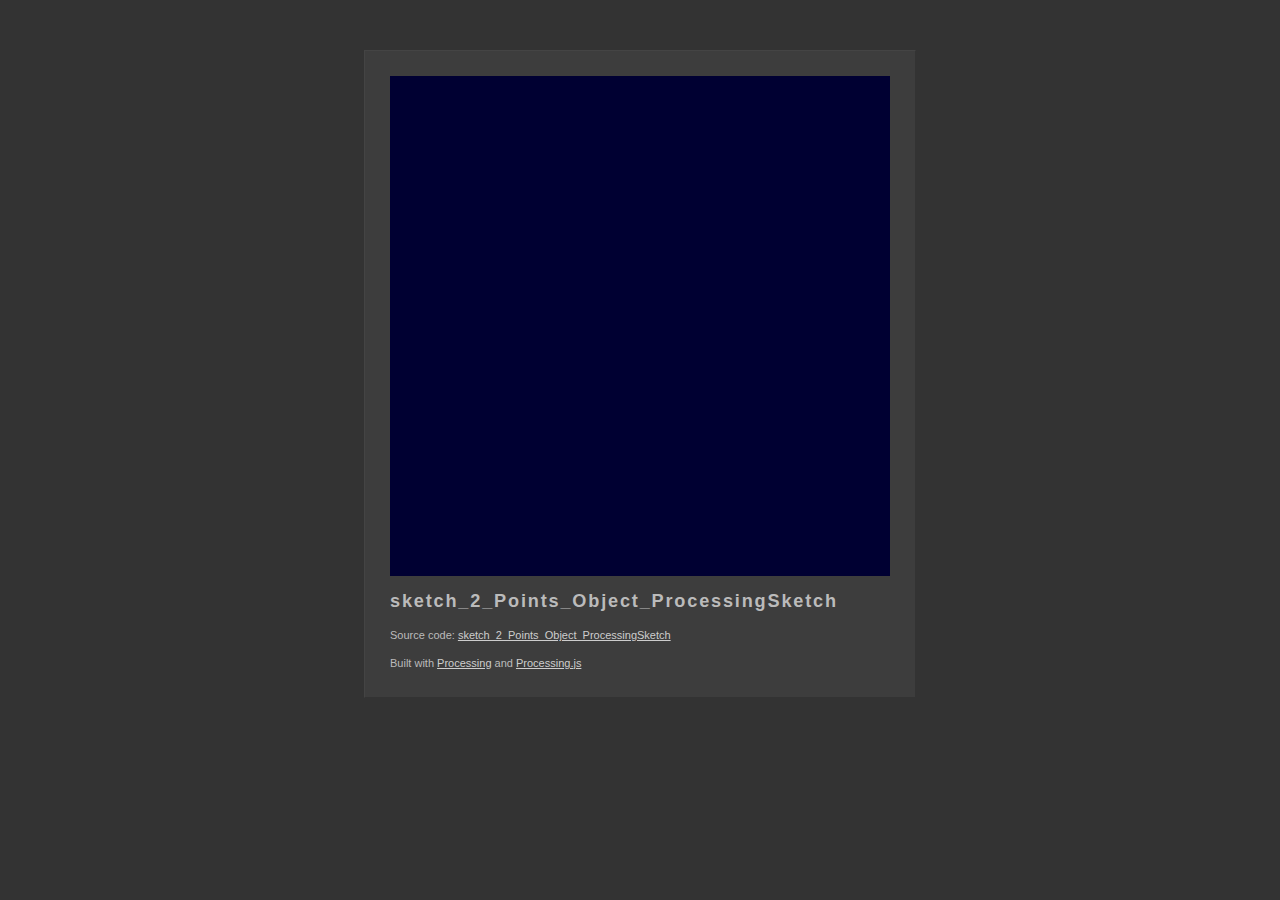
<file: ProcessingJS_part2/3_JS_Processing_objects/sketch_2_Points_Object_ProcessingSketch/web-export/index.html>
<!DOCTYPE html>
	<head>
		<meta http-equiv="content-type" content="text/html; charset=utf-8" />
		<title>sketch_2_Points_Object_ProcessingSketch : Built with Processing and Processing.js</title>
		<link rel="icon"  type="image/x-icon" href="[data-uri]" />
		<meta name="Generator" content="Processing" />
		<!-- - - - - - - - - - - - - - - - - - - - - 
		+
		+    Wondering how this works? 
		+
		+    Go to: http://processing.org/
		+    and: http://processingjs.org/
		+
		+ - - - - - - - - - - - - - - - - - - - - -->
		<style type="text/css">
	body {
	  background-color: #333; color: #bbb; line-height: normal;
	  font-family: Lucida Grande, Lucida Sans, Arial, Helvetica Neue, Verdana, Geneva, sans-serif;
	  font-size: 11px; font-weight: normal; text-decoration: none;
		  line-height: 1.5em;
	}
	a img { 
		border: 0px solid transparent;
	}
	a, a:link, a:visited, a:active, a:hover { 
		color: #cdcdcd; text-decoration: underline;
	}
	h1 {
	    font-family: Arial, Helvetica Neue, Verdana, Geneva, sans-serif;
		width: 100%; letter-spacing: 0.1em;
		margin-bottom: 1em; font-size: 1.65em;
	}
	canvas { 
		display: block; 
		outline: 0px; 
		margin-bottom: 1.5em; 
	}
	#content { 
		margin: 50px auto 0px auto; padding: 25px 25px 15px 25px;
		width: 500px; min-width: 300px; overflow: auto;
		border-left: 1px solid #444; border-top: 1px solid #444; 
		border-right: 1px solid #333; border-bottom: 1px solid #333;
		background-color: #3d3d3d;
	}
		</style>
		<!--[if lt IE 9]>
			<script type="text/javascript">alert("Your browser does not support the canvas tag.");</script>
		<![endif]-->
		<script src="processing.js" type="text/javascript"></script>
		<script type="text/javascript">
// convenience function to get the id attribute of generated sketch html element
function getProcessingSketchId () { return 'sketch2PointsObjectProcessingSketch'; }
</script>

	</head>
	<body>
		<div id="content">
			<div>
				<canvas id="sketch2PointsObjectProcessingSketch" data-processing-sources="sketch_2_Points_Object_ProcessingSketch.pde" 
						width="500" height="500">
					<p>Your browser does not support the canvas tag.</p>
					<!-- Note: you can put any alternative content here. -->
				</canvas>
				<noscript>
					<p>JavaScript is required to view the contents of this page.</p>
				</noscript>
	    	</div>
			<h1>sketch_2_Points_Object_ProcessingSketch</h1>
    		<p id="description"></p>
			<p id="sources">Source code: <a href="sketch_2_Points_Object_ProcessingSketch.pde">sketch_2_Points_Object_ProcessingSketch</a> </p>
			<p>
			Built with <a href="http://processing.org" title="Processing">Processing</a>
			and <a href="http://processingjs.org" title="Processing.js">Processing.js</a>
			</p>
		</div>
	</body>
</html>
</file>
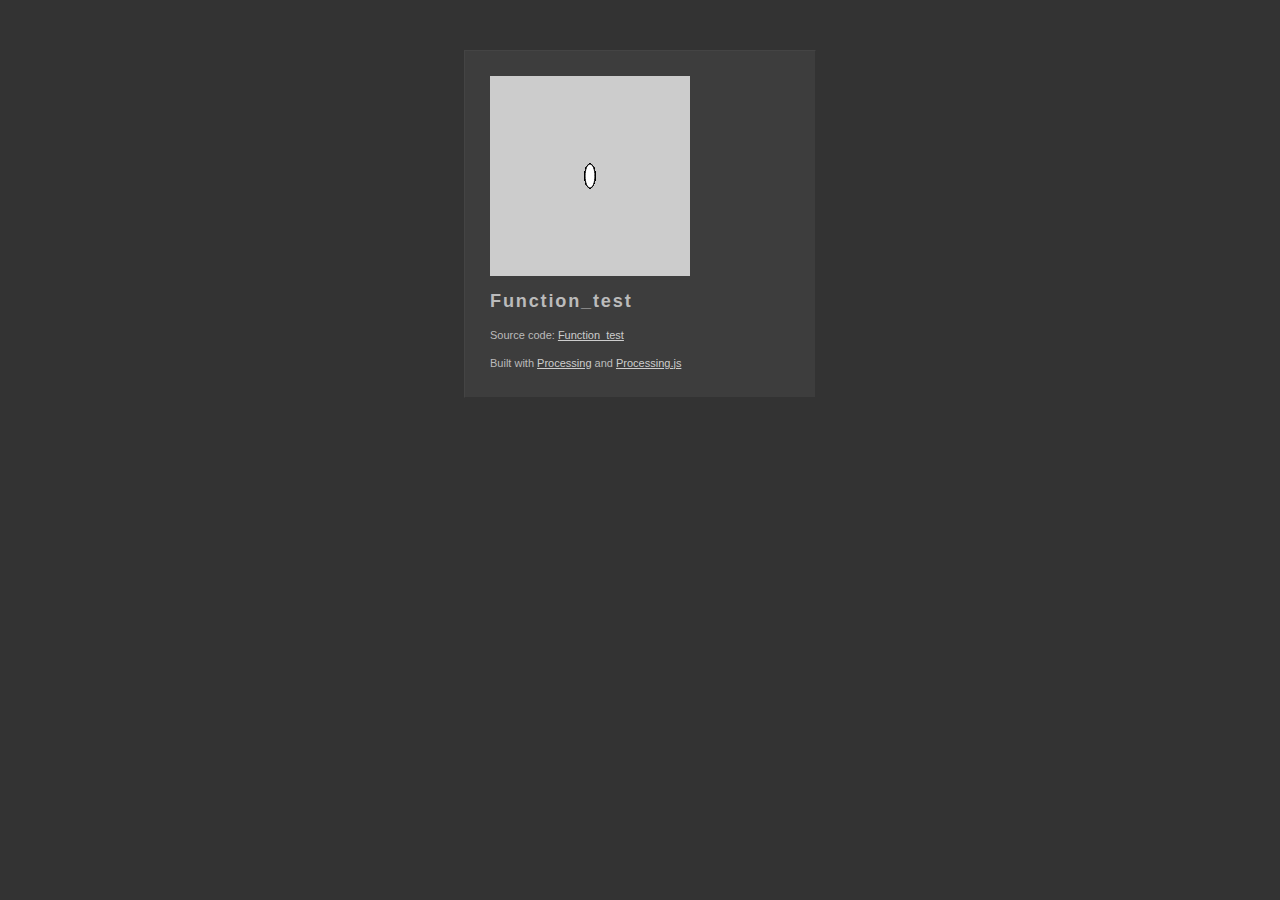
<file: ProcessingJS_part2/Functions/Function_test/web-export/index.html>
<!DOCTYPE html>
	<head>
		<meta http-equiv="content-type" content="text/html; charset=utf-8" />
		<title>Function_test : Built with Processing and Processing.js</title>
		<link rel="icon"  type="image/x-icon" href="[data-uri]" />
		<meta name="Generator" content="Processing" />
		<!-- - - - - - - - - - - - - - - - - - - - - 
		+
		+    Wondering how this works? 
		+
		+    Go to: http://processing.org/
		+    and: http://processingjs.org/
		+
		+ - - - - - - - - - - - - - - - - - - - - -->
		<style type="text/css">
	body {
	  background-color: #333; color: #bbb; line-height: normal;
	  font-family: Lucida Grande, Lucida Sans, Arial, Helvetica Neue, Verdana, Geneva, sans-serif;
	  font-size: 11px; font-weight: normal; text-decoration: none;
		  line-height: 1.5em;
	}
	a img { 
		border: 0px solid transparent;
	}
	a, a:link, a:visited, a:active, a:hover { 
		color: #cdcdcd; text-decoration: underline;
	}
	h1 {
	    font-family: Arial, Helvetica Neue, Verdana, Geneva, sans-serif;
		width: 100%; letter-spacing: 0.1em;
		margin-bottom: 1em; font-size: 1.65em;
	}
	canvas { 
		display: block; 
		outline: 0px; 
		margin-bottom: 1.5em; 
	}
	#content { 
		margin: 50px auto 0px auto; padding: 25px 25px 15px 25px;
		width: 200px; min-width: 300px; overflow: auto;
		border-left: 1px solid #444; border-top: 1px solid #444; 
		border-right: 1px solid #333; border-bottom: 1px solid #333;
		background-color: #3d3d3d;
	}
		</style>
		<!--[if lt IE 9]>
			<script type="text/javascript">alert("Your browser does not support the canvas tag.");</script>
		<![endif]-->
		<script src="processing.js" type="text/javascript"></script>
		<script type="text/javascript">
// convenience function to get the id attribute of generated sketch html element
function getProcessingSketchId () { return 'Functiontest'; }
</script>

	</head>
	<body>
		<div id="content">
			<div>
				<canvas id="Functiontest" data-processing-sources="Function_test.pde" 
						width="200" height="200">
					<p>Your browser does not support the canvas tag.</p>
					<!-- Note: you can put any alternative content here. -->
				</canvas>
				<noscript>
					<p>JavaScript is required to view the contents of this page.</p>
				</noscript>
	    	</div>
			<h1>Function_test</h1>
    		<p id="description"></p>
			<p id="sources">Source code: <a href="Function_test.pde">Function_test</a> </p>
			<p>
			Built with <a href="http://processing.org" title="Processing">Processing</a>
			and <a href="http://processingjs.org" title="Processing.js">Processing.js</a>
			</p>
		</div>
	</body>
</html>
</file>
<file: Lala_pde_js_click/web-export/CSS-1.css>
.bg1 {
    background-color: red;
    
}

.bg2 {
    background-color: black;
    
}
</file>
<file: P_js_Exercise/web-export/CSS-1.css>
.bg1 {
    background-color: red;
    
}

.bg2 {
    background-color: black;
    
}
</file>
<file: ProcessingJS_part2/1_Processing_sees_JS/seperate_web-export/Seeing_JS.css>
body {
background-color: #333; color: #bbb; line-height: normal;
font-family: Lucida Grande, Lucida Sans, Arial, Helvetica Neue, Verdana, Geneva, sans-serif;
font-size: 11px; font-weight: normal; text-decoration: none;
line-height: 1.5em;
}

p {
font-size: 14px;       
}

#sketchID {
margin: 10px auto 0px auto; padding: 15px 15px 15px 15px;
width: 500px; min-width: 300px; overflow: auto;
background-color: #3d3d3d;
}

#inputArea {
padding: 15px 15px 15px 15px;
width: 500px;
overflow: auto;
background-color: #3d3d3d;
}
</file>
<file: ProcessingJS_part2/2_JS_sees_Processing/Lala triangle click/Seeing_JS.css>
body {
background-color: #333; color: #bbb; line-height: normal;
font-family: Lucida Grande, Lucida Sans, Arial, Helvetica Neue, Verdana, Geneva, sans-serif;
font-size: 11px; font-weight: normal; text-decoration: none;
line-height: 1.5em;
}

p {
font-size: 14px;       
}

#sketchID {
margin: 10px auto 0px auto; padding: 15px 15px 15px 15px;
width: 500px; min-width: 300px; overflow: auto;
background-color: #3d3d3d;
}

#inputArea {
padding: 15px 15px 15px 15px;
width: 500px;
overflow: auto;
background-color: #3d3d3d;
}

.bg1 {
    background-color: yellow;
    
}

.bg2 {
    background-color: white;
    
}
</file>
<file: ProcessingJS_part2/2_JS_sees_Processing/seperate_web-export/Seeing_JS.css>
body {
background-color: #333; color: #bbb; line-height: normal;
font-family: Lucida Grande, Lucida Sans, Arial, Helvetica Neue, Verdana, Geneva, sans-serif;
font-size: 11px; font-weight: normal; text-decoration: none;
line-height: 1.5em;
}

p {
font-size: 14px;       
}

#sketchID {
margin: 10px auto 0px auto; padding: 15px 15px 15px 15px;
width: 500px; min-width: 300px; overflow: auto;
background-color: #3d3d3d;
}

#inputArea {
padding: 15px 15px 15px 15px;
width: 500px;
overflow: auto;
background-color: #3d3d3d;
}
</file>
<file: ProcessingJS_part2/3_JS_Processing_objects/seperate_web-export/Seeing_JS.css>
body {
background-color: #333; color: #bbb; line-height: normal;
font-family: Lucida Grande, Lucida Sans, Arial, Helvetica Neue, Verdana, Geneva, sans-serif;
font-size: 11px; font-weight: normal; text-decoration: none;
line-height: 1.5em;
}

p {
font-size: 14px;       
}

#sketchID {
margin: 10px auto 0px auto; padding: 15px 15px 15px 15px;
width: 500px; min-width: 300px; overflow: auto;
background-color: #3d3d3d;
}

#inputArea {
padding: 15px 15px 15px 15px;
width: 500px;
overflow: auto;
background-color: #3d3d3d;
}
</file>
<file: ProcessingJS_part2/4_JS_Processing_objects_data/seperate_web-export/Seeing_JS.css>
body {
background-color: #333; color: #bbb; line-height: normal;
font-family: Lucida Grande, Lucida Sans, Arial, Helvetica Neue, Verdana, Geneva, sans-serif;
font-size: 11px; font-weight: normal; text-decoration: none;
line-height: 1.5em;
}

p {
font-size: 14px;       
}

#sketchID {
margin: 10px auto 0px auto; padding: 15px 15px 15px 15px;
width: 500px; min-width: 300px; overflow: auto;
background-color: #3d3d3d;
}

#inputArea {
padding: 15px 15px 15px 15px;
width: 500px;
overflow: auto;
background-color: #3d3d3d;
}
</file>
